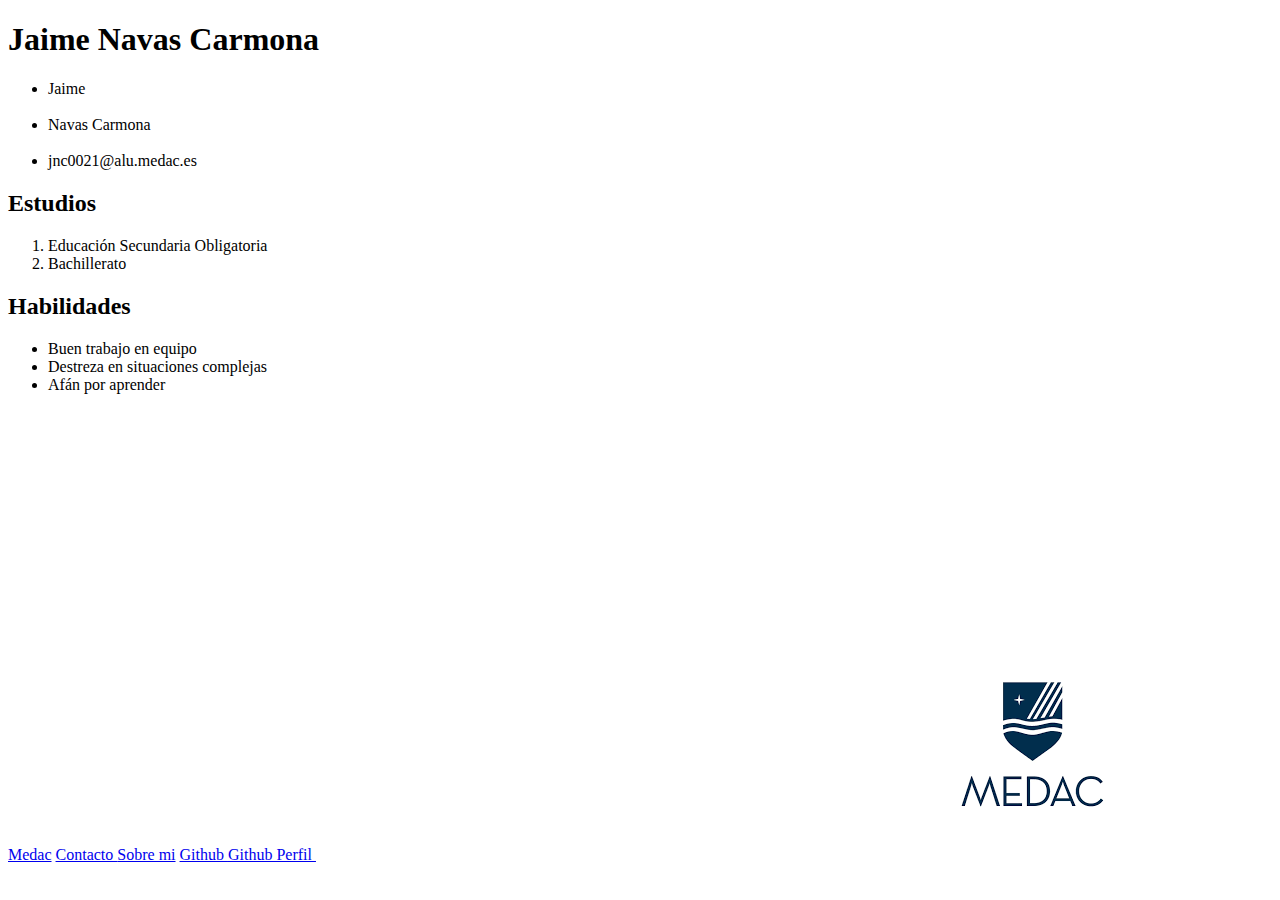
<file: index.html>
<!DOCTYPE html>
<html lang="en">
<head>
    <meta charset="UTF-8">
    <meta name="viewport" content="width=device-width, initial-scale=1.0">
    <title>Mi curriculum vitae</title>
   <h1>Jaime Navas Carmona</h1> 
   <div>
    <ul><p>
       <li>Jaime</li> <br>
        <li>Navas Carmona</li><br>
        <li>jnc0021@alu.medac.es</li>
    </p>
        
    </ul>
   </div>
</head>
<body>
    <h2>Estudios</h2>
    <ol>
<li>Educación Secundaria Obligatoria</li>
<li>Bachillerato</li>

    </ol>
    <h2>Habilidades</h2>
    <ul>
        <li>Buen trabajo en equipo</li>
        <li>Destreza en situaciones complejas</li>
        <li>Afán por aprender</li>

    </ul>

    <a href="https://instituto.medac.es/">Medac</a>

    <a href="paginas/contacto.html" target="_self"> Contacto </a>

    <a href="paginas/sobremi.html" target="_blank"> Sobre mi</a>

    <a href=" https://github.com/Jaime3142/CurriculumVitae" target="_self"> Github </a>

    <a href=" https://jaime3142.github.io/CurriculumVitae/" target="_self"> Github Perfil </a>
    
    <iframe src="https://www.google.com/maps/embed?pb=!1m18!1m12!1m3!1d3152.6557525460744!2d-3.788306224648925!3d37.798106610816575!2m3!1f0!2f0!3f0!3m2!1i1024!2i768!4f13.1!3m3!1m2!1s0xd6dd7dec3dd20ad%3A0x4fad82fdbe189c8!2sMEDAC%20Aventura%20Formaci%C3%B3n%20Profesional!5e0!3m2!1ses!2ses!4v1728993801164!5m2!1ses!2ses" width="600" height="450" style="border:0;" allowfullscreen="" loading="lazy" referrerpolicy="no-referrer-when-downgrade"> Ubicación centro </iframe>

    
<img src="img/descarga.png">
</file>
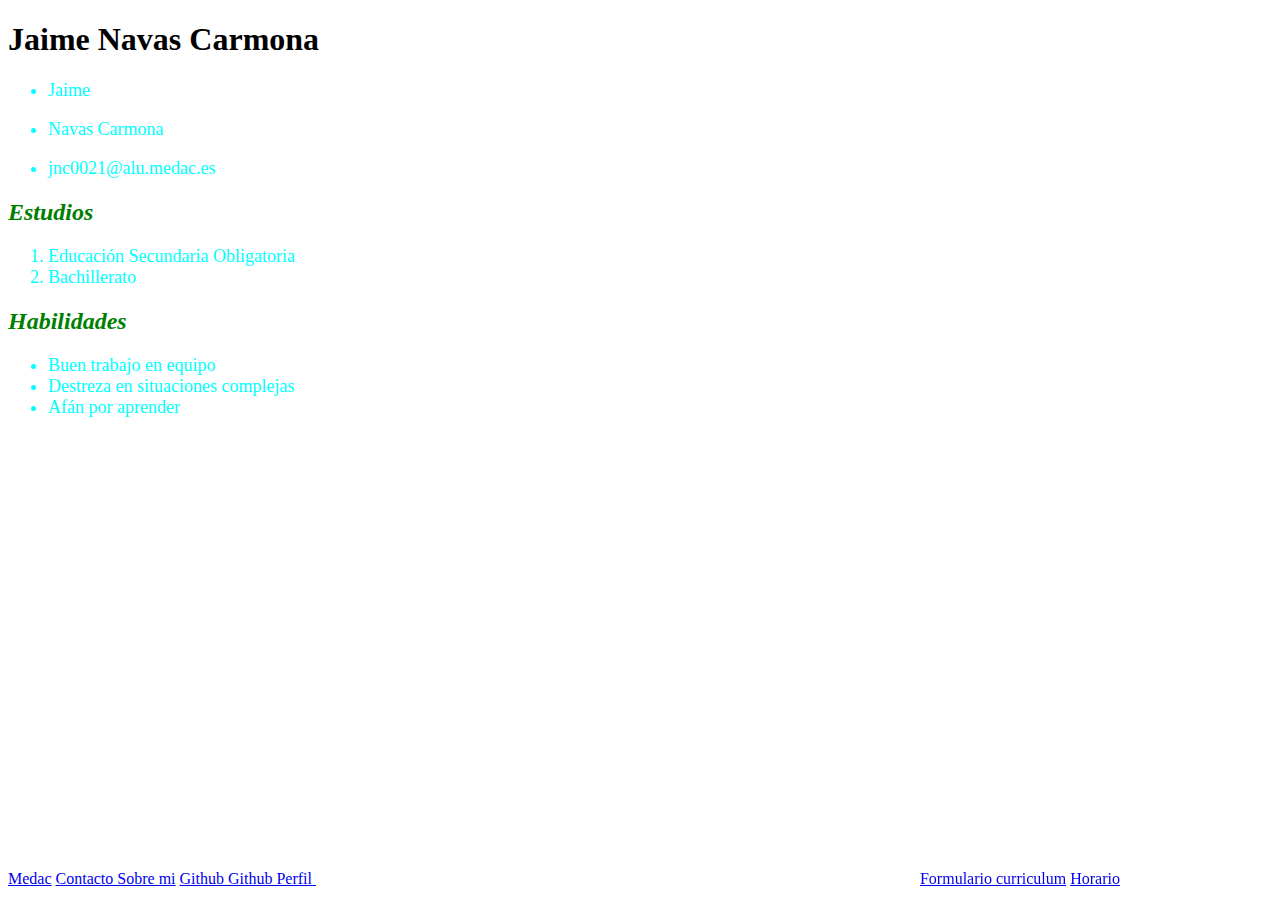
<file: Curriculum-Vitae/index.html>
<!DOCTYPE html>
<html lang="en">
<head>
    <meta charset="UTF-8">
    <meta name="viewport" content="width=device-width, initial-scale=1.0">
    <title>Mi curriculum vitae</title>
    <link rel="stylesheet" href="css/style.css">
   <h1>Jaime Navas Carmona</h1> 
   <div>
    <ul><p>
       <li>Jaime</li> <br>
        <li>Navas Carmona</li><br>
        <li>jnc0021@alu.medac.es</li>
    </p>
        
    </ul>
   </div>
</head>
<body>
    <h2>Estudios</h2>
    <ol>
<li>Educación Secundaria Obligatoria</li>
<li>Bachillerato</li>

    </ol>
    <h2>Habilidades</h2>
    <ul>
        <li>Buen trabajo en equipo</li>
        <li>Destreza en situaciones complejas</li>
        <li>Afán por aprender</li>

    </ul>

    <a href="https://instituto.medac.es/">Medac</a>

    <a href="paginas/contacto.html" target="_self"> Contacto </a>

    <a href="paginas/sobremi.html" target="_blank"> Sobre mi</a>

    <a href=" https://github.com/Jaime3142/CurriculumVitae" target="_self"> Github </a>

    <a href=" https://jaime3142.github.io/CurriculumVitae/" target="_self"> Github Perfil </a>
    
    <iframe src="https://www.google.com/maps/embed?pb=!1m18!1m12!1m3!1d3152.6557525460744!2d-3.788306224648925!3d37.798106610816575!2m3!1f0!2f0!3f0!3m2!1i1024!2i768!4f13.1!3m3!1m2!1s0xd6dd7dec3dd20ad%3A0x4fad82fdbe189c8!2sMEDAC%20Aventura%20Formaci%C3%B3n%20Profesional!5e0!3m2!1ses!2ses!4v1728993801164!5m2!1ses!2ses" width="600" height="450" style="border:0;" allowfullscreen="" loading="lazy" referrerpolicy="no-referrer-when-downgrade"> Ubicación centro </iframe>

    <a href = "paginas/formulario.html">Formulario curriculum</a>

    <a href="paginas/horario.html">Horario</a>



</body>
</html>
</file>
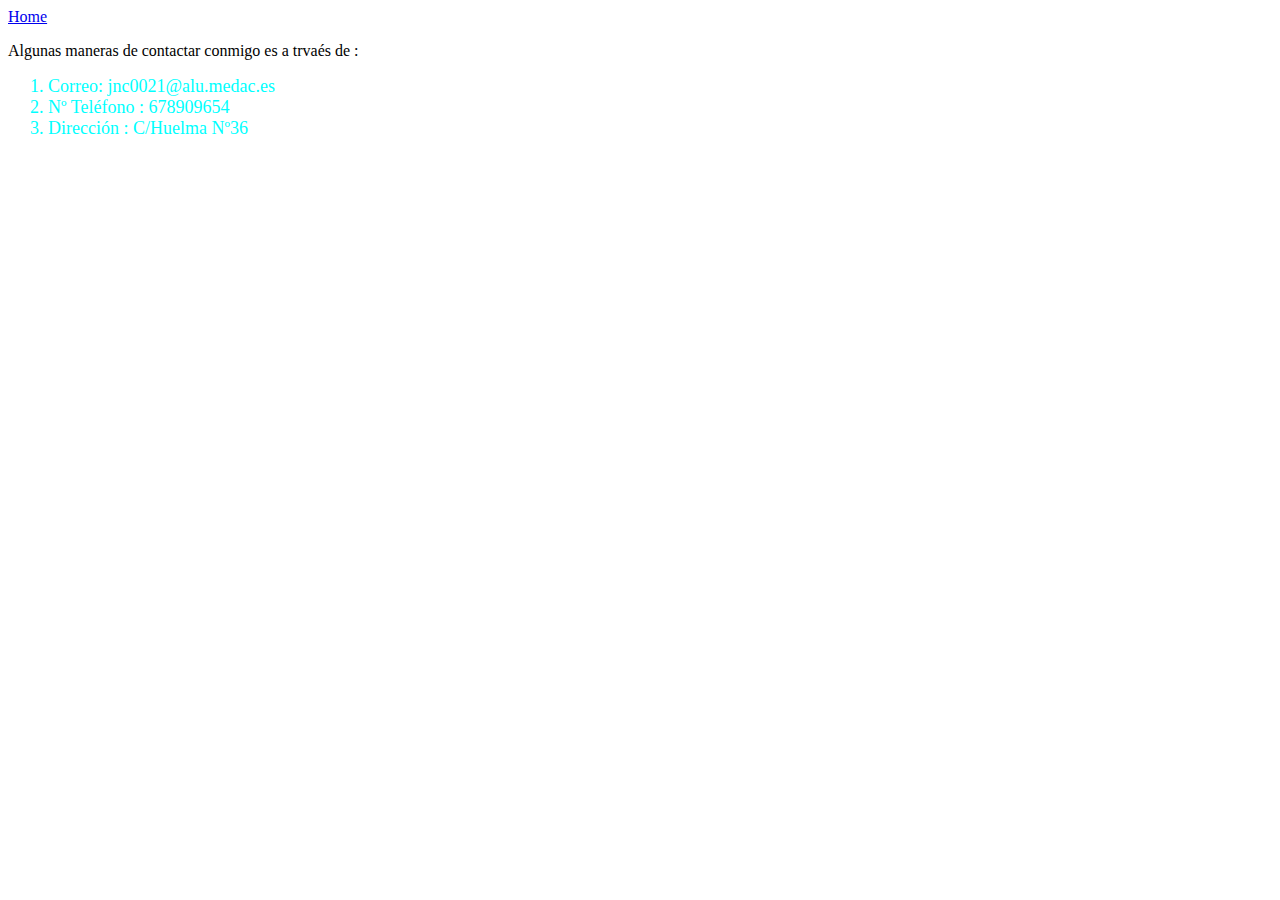
<file: paginas/contacto.html>
<!DOCTYPE html>
<html lang="en">
<head>
    <meta charset="UTF-8">
    <meta name="viewport" content="width=device-width, initial-scale=1.0">
    <title>Contacto</title>
    <link rel="stylesheet" href="../css/style.css">
</head>



<body>
    <a href="../index.html">Home</a>

    <div>

        <p>Algunas maneras de contactar conmigo es a trvaés de : </p>
<ol>
    <li>Correo: jnc0021@alu.medac.es</li>
    <li>Nº Teléfono : 678909654</li>
    <li>Dirección : C/Huelma Nº36</li>





</ol>


    </div>
</body>
</html>
</file>
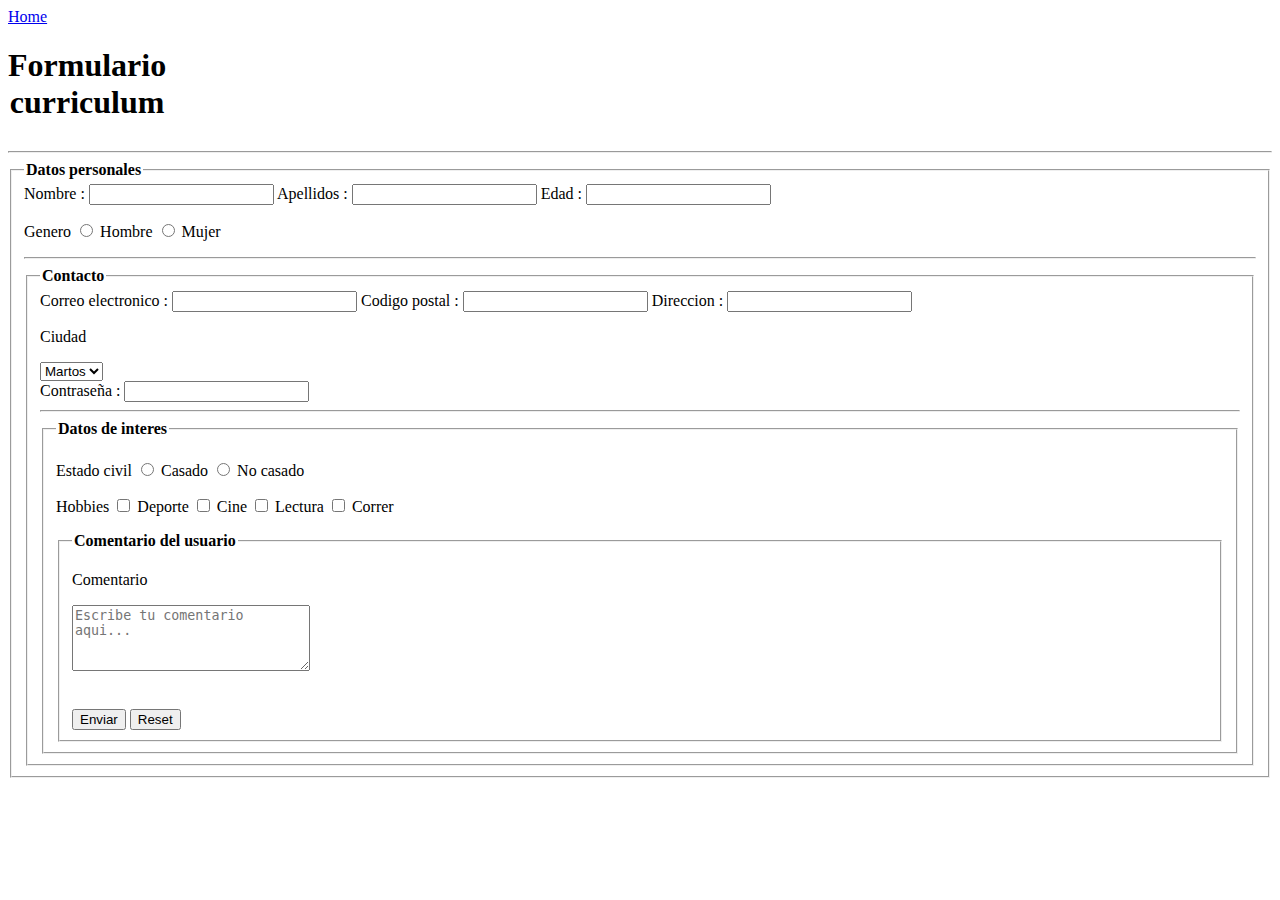
<file: paginas/formulario.html>
<!DOCTYPE html>
<html lang="en">
<head>
    <meta charset="UTF-8">
    <meta name="viewport" content="width=device-width, initial-scale=1.0">
    <title>Formulario</title>
    <link rel="stylesheet" href="../css/style.css">
    
    
</head>
<body>
    <a href="../index.html">Home</a>
    <table>
    <caption> <h1>Formulario curriculum </h1></caption>
    
</table>
<hr>
<thead>

<fieldset>
    <legend><b>Datos personales</b></legend>

<tbody>
    <form action="http://localhost/proceso.php" method="post">
       Nombre : <input type="text" name="nombre">
   
       <form action="http://localhost/proceso.php" method="post">
           Apellidos : <input type="text" name="apellidos">
   
           <form action="http://localhost/proceso.php" method="post">
               Edad : <input type="text" name="edad">
   
       <p> Genero
           <input type="radio" name="sexo" value="h"> Hombre
           <input type="radio" name="sexo" value="m"> Mujer 
       </p>
       </form>


       <hr>


       <fieldset>
        <legend><b>Contacto</b></legend>
   
    <tbody>
        <form action="http://localhost/proceso.php" method="post">
           Correo electronico : <input type="text" name="correo electronico">
       
           <form action="http://localhost/proceso.php" method="post">
               Codigo postal : <input type="text" name="Codigo postal">
       
               <form action="http://localhost/proceso.php" method="post">
                   Direccion : <input type="text" name="Direccion">
       
         <form action="http://localhost/proceso.php" method=" post">
            <p>Ciudad</p>
            <select name = "opciones">
<option value="1">Martos</option>
<option value="1">Ubeda</option>
<option value="1">Jaen</option>
</form>
            </select>

            <form action="http://localhost/proceso.php" method="post">
                Contraseña : <input type="password" name="Contraseña    ">
           
                <hr>

                <fieldset>
                    <legend><b>Datos de interes</b></legend>
                
                <tbody>
                    <p> Estado civil
                        <input type="radio" name="Casado" value="text"> Casado
                        <input type="radio" name="No casado" value="text"> No casado 
                    </p>
                       <p> Hobbies
                           <input type="checkbox" name="Deporte" value="Deporte"> Deporte
                           <input type="checkbox" name="Cine" value="Cine"> Cine 
                           <input type="checkbox" name="Lectura" value="Lectura"> Lectura 
                           <input type="checkbox" name="Correr" value="Correr"> Correr 
                       </p>
                       
                       </form>

                       <fieldset>
                        <legend><b>Comentario del usuario</b></legend>
                    
                    <tbody>
                       <p>Comentario</p> 
                       <p><textarea name="comentario" placeholder="Escribe tu comentario aqui..." cols="27" rows="4"></textarea></p>


                       <br>
                       <input type="submit" value="Enviar"> 
                       <input type="reset" value="Reset" /><br />
   </tbody>
</thead>

 





    
</body>
</html>
</file>
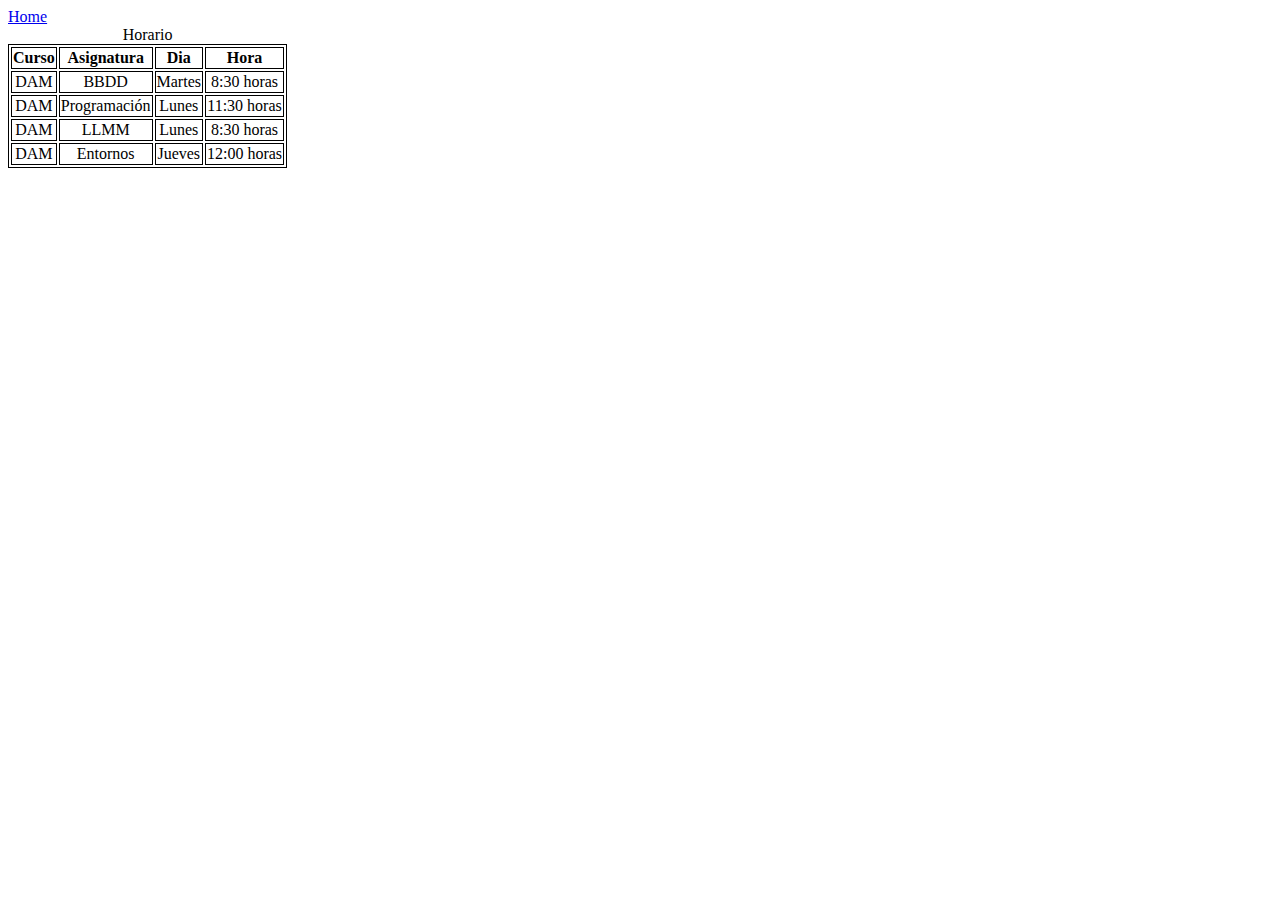
<file: paginas/horario.html>
<!DOCTYPE html>
<html lang="en">
<head>
    <meta charset="UTF-8">
    <meta name="viewport" content="width=device-width, initial-scale=1.0">
    <title>Horario</title>
    <link rel="stylesheet" href="../css/style.css">
    
    <style>
        table,th,td{
            border: 1px solid black;
            text-align: center;
        }
    </style>
</head>
<body>
    <a href="../index.html">Home</a>
    <table>
        <caption>Horario</caption>
        <thead>
            <tr>
                <th>Curso</th>
                <th>Asignatura</th>
                <th>Dia</th>
                <th>Hora</th>
            </tr>
        </thead>
       <tbody>
        <tr>
            <td>DAM</td>
            <td>BBDD</td>
            <td>Martes</td>
            <td>8:30 horas</td>
        </tr>
        <tr>
            <td>DAM</td>
            <td >Programación</td>
            <td>Lunes</td>
            <td>11:30 horas</td>
        </tr>

        <tr>
            <td>DAM</td>
            <td >LLMM</td>
            <td>Lunes</td>
            <td>8:30 horas</td>
        </tr>

        <tr>
            <td>DAM</td>
            <td rowspan="4" >Entornos</td>
            <td>Jueves</td>
            <td>12:00 horas</td>
        </tr>
       </tbody> 
       
      </table>
    
</body>
</html>
</file>
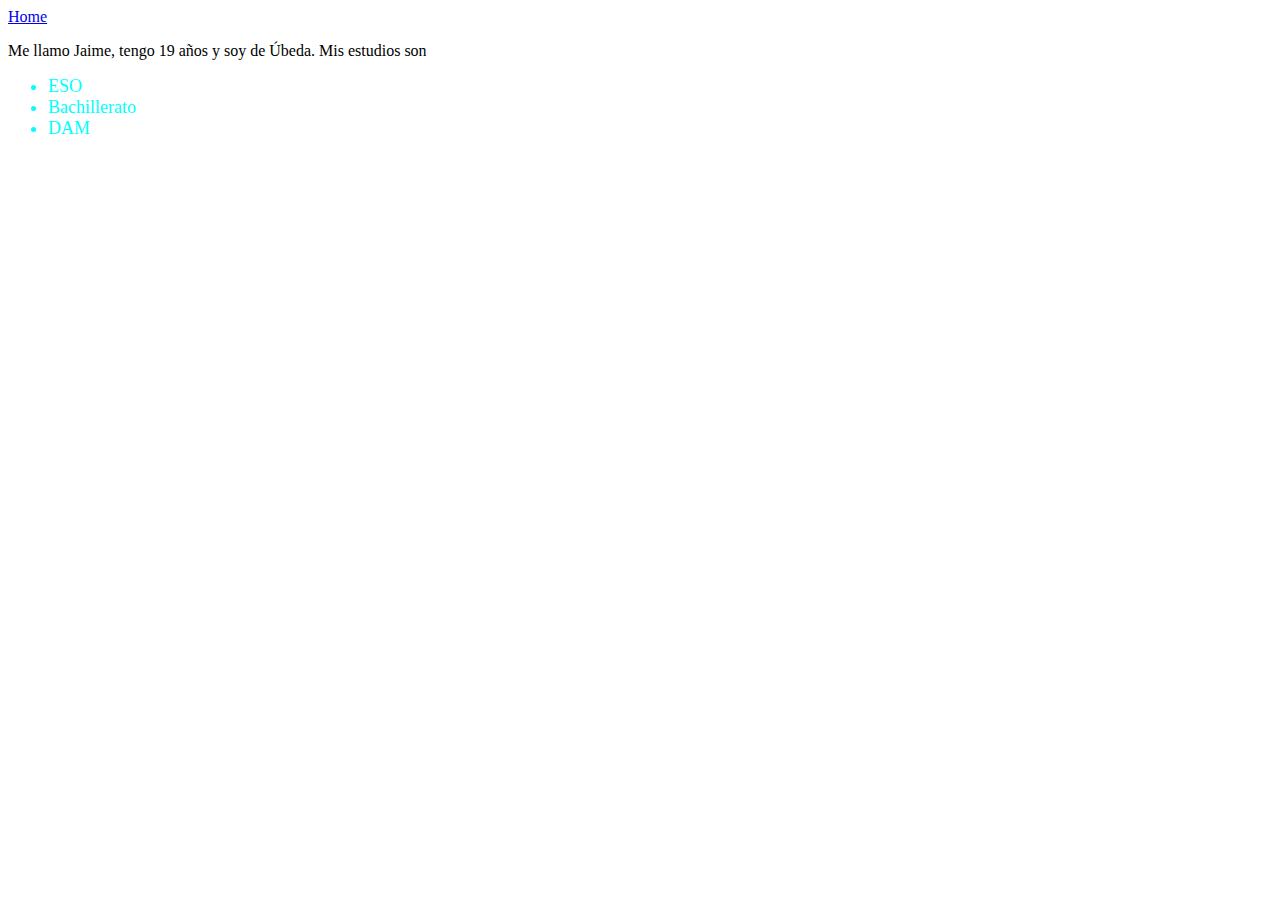
<file: paginas/sobremi.html>
<!DOCTYPE html>
<html lang="en">
<head>
    <meta charset="UTF-8">
    <meta name="viewport" content="width=device-width, initial-scale=1.0">
    <title>Sobre mi</title>
    <link rel="stylesheet" href="../css/style.css">
</head>

<body>
    <a href="../index.html">Home</a>

    <div>
        <p>Me llamo Jaime, tengo 19 años y soy de Úbeda. Mis estudios son</p>
<ul>
<li>ESO</li>
<li>Bachillerato</li>
<li>DAM</li>


</ul>

    </div>
</body>

<!DOCTYPE html>
<html lang="en">
<head>
    <meta charset="UTF-8">
    <meta name="viewport" content="width=device-width, initial-scale=1.0">
    <title>Sobre mi</title>
</head>

<body>
    
</body>

</html>
</file>
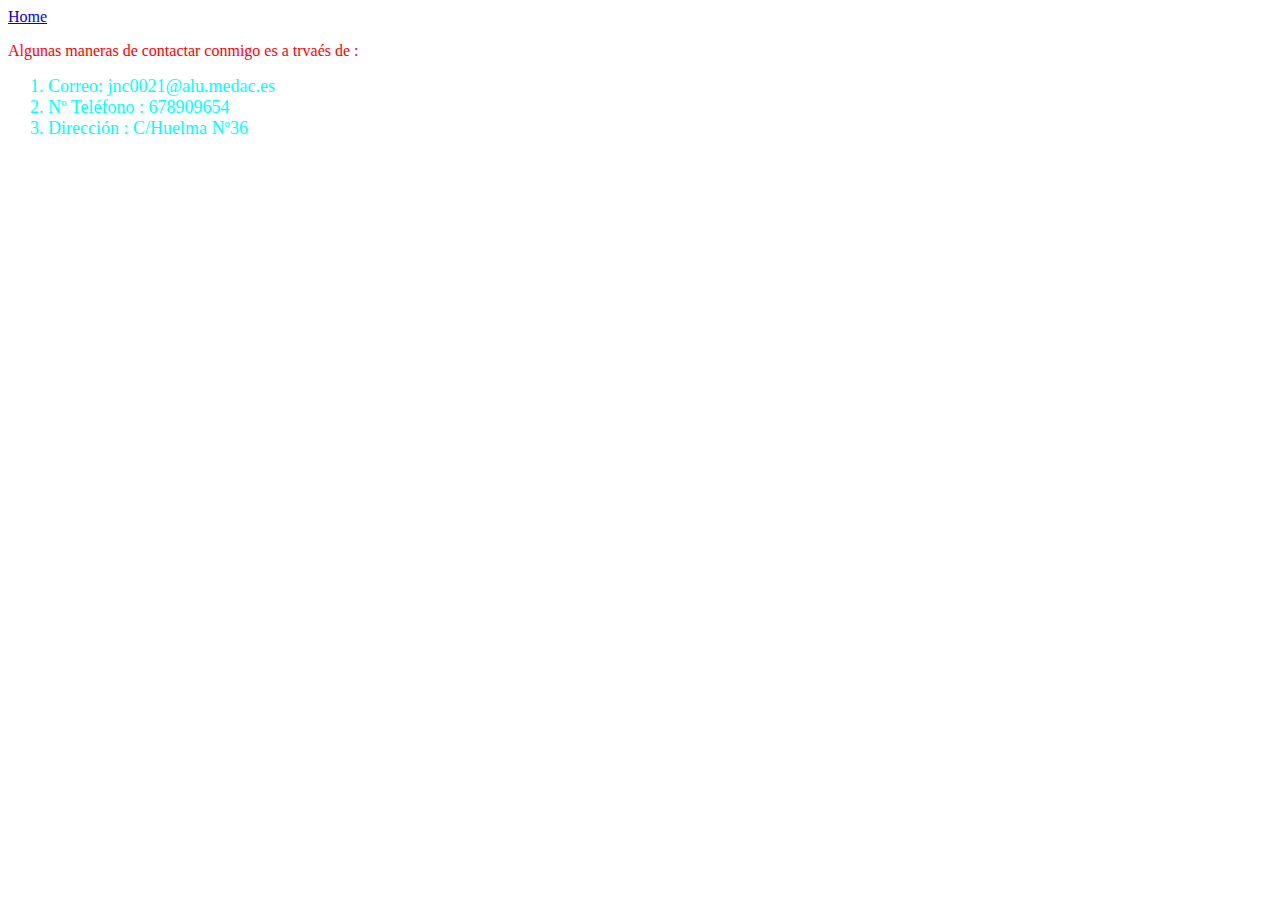
<file: Curriculum-Vitae/paginas/contacto.html>
<!DOCTYPE html>
<html lang="en">
<head>
    <meta charset="UTF-8">
    <meta name="viewport" content="width=device-width, initial-scale=1.0">
    <title>Contacto</title>
    <link rel="stylesheet" href="../css/style.css">
</head>



<body>
    <a href="../index.html">Home</a>

    <div>

        <p>Algunas maneras de contactar conmigo es a trvaés de : </p>
<ol>
    <li>Correo: jnc0021@alu.medac.es</li>
    <li>Nº Teléfono : 678909654</li>
    <li>Dirección : C/Huelma Nº36</li>





</ol>


    </div>
</body>
</html>
</file>
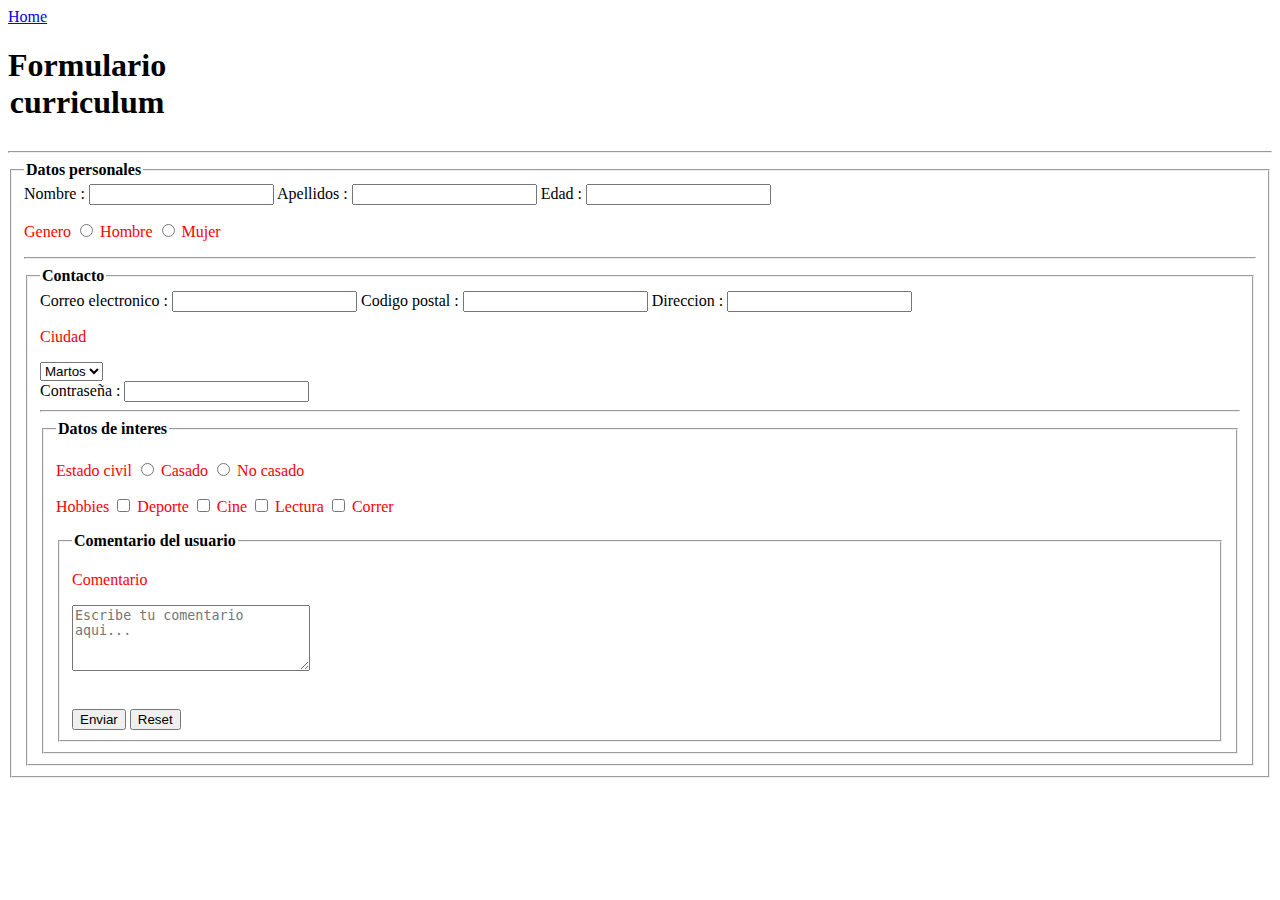
<file: Curriculum-Vitae/paginas/formulario.html>
<!DOCTYPE html>
<html lang="en">
<head>
    <meta charset="UTF-8">
    <meta name="viewport" content="width=device-width, initial-scale=1.0">
    <title>Formulario</title>
    <link rel="stylesheet" href="../css/style.css">
    
    
</head>
<body>
    <a href="../index.html">Home</a>
    <table>
    <caption> <h1>Formulario curriculum </h1></caption>
    
</table>
<hr>
<thead>

<fieldset>
    <legend><b>Datos personales</b></legend>

<tbody>
    <form action="http://localhost/proceso.php" method="post">
       Nombre : <input type="text" name="nombre">
   
       <form action="http://localhost/proceso.php" method="post">
           Apellidos : <input type="text" name="apellidos">
   
           <form action="http://localhost/proceso.php" method="post">
               Edad : <input type="text" name="edad">
   
       <p> Genero
           <input type="radio" name="sexo" value="h"> Hombre
           <input type="radio" name="sexo" value="m"> Mujer 
       </p>
       </form>


       <hr>


       <fieldset>
        <legend><b>Contacto</b></legend>
   
    <tbody>
        <form action="http://localhost/proceso.php" method="post">
           Correo electronico : <input type="text" name="correo electronico">
       
           <form action="http://localhost/proceso.php" method="post">
               Codigo postal : <input type="text" name="Codigo postal">
       
               <form action="http://localhost/proceso.php" method="post">
                   Direccion : <input type="text" name="Direccion">
       
         <form action="http://localhost/proceso.php" method=" post">
            <p>Ciudad</p>
            <select name = "opciones">
<option value="1">Martos</option>
<option value="1">Ubeda</option>
<option value="1">Jaen</option>
</form>
            </select>

            <form action="http://localhost/proceso.php" method="post">
                Contraseña : <input type="password" name="Contraseña    ">
           
                <hr>

                <fieldset>
                    <legend><b>Datos de interes</b></legend>
                
                <tbody>
                    <p> Estado civil
                        <input type="radio" name="Casado" value="text"> Casado
                        <input type="radio" name="No casado" value="text"> No casado 
                    </p>
                       <p> Hobbies
                           <input type="checkbox" name="Deporte" value="Deporte"> Deporte
                           <input type="checkbox" name="Cine" value="Cine"> Cine 
                           <input type="checkbox" name="Lectura" value="Lectura"> Lectura 
                           <input type="checkbox" name="Correr" value="Correr"> Correr 
                       </p>
                       
                       </form>

                       <fieldset>
                        <legend><b>Comentario del usuario</b></legend>
                    
                    <tbody>
                       <p>Comentario</p> 
                       <p><textarea name="comentario" placeholder="Escribe tu comentario aqui..." cols="27" rows="4"></textarea></p>


                       <br>
                       <input type="submit" value="Enviar"> 
                       <input type="reset" value="Reset" /><br />
   </tbody>
</thead>

 





    
</body>
</html>
</file>
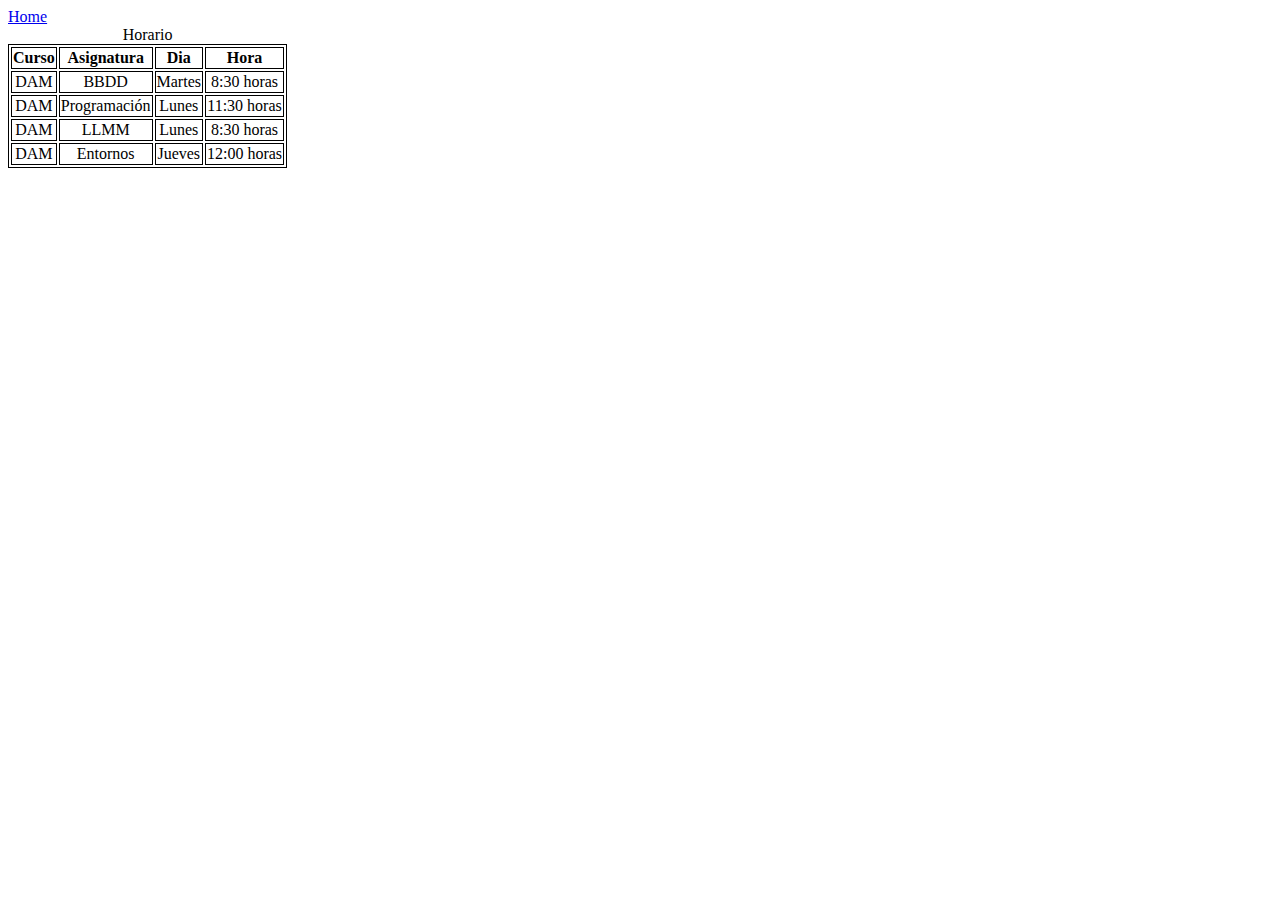
<file: Curriculum-Vitae/paginas/horario.html>
<!DOCTYPE html>
<html lang="en">
<head>
    <meta charset="UTF-8">
    <meta name="viewport" content="width=device-width, initial-scale=1.0">
    <title>Horario</title>
    <link rel="stylesheet" href="../css/style.css">
    
    <style>
        table,th,td{
            border: 1px solid black;
            text-align: center;
        }
    </style>
</head>
<body>
    <a href="../index.html">Home</a>
    <table>
        <caption>Horario</caption>
        <thead>
            <tr>
                <th>Curso</th>
                <th>Asignatura</th>
                <th>Dia</th>
                <th>Hora</th>
            </tr>
        </thead>
       <tbody>
        <tr>
            <td>DAM</td>
            <td>BBDD</td>
            <td>Martes</td>
            <td>8:30 horas</td>
        </tr>
        <tr>
            <td>DAM</td>
            <td >Programación</td>
            <td>Lunes</td>
            <td>11:30 horas</td>
        </tr>

        <tr>
            <td>DAM</td>
            <td >LLMM</td>
            <td>Lunes</td>
            <td>8:30 horas</td>
        </tr>

        <tr>
            <td>DAM</td>
            <td rowspan="4" >Entornos</td>
            <td>Jueves</td>
            <td>12:00 horas</td>
        </tr>
       </tbody> 
       
      </table>
    
</body>
</html>
</file>
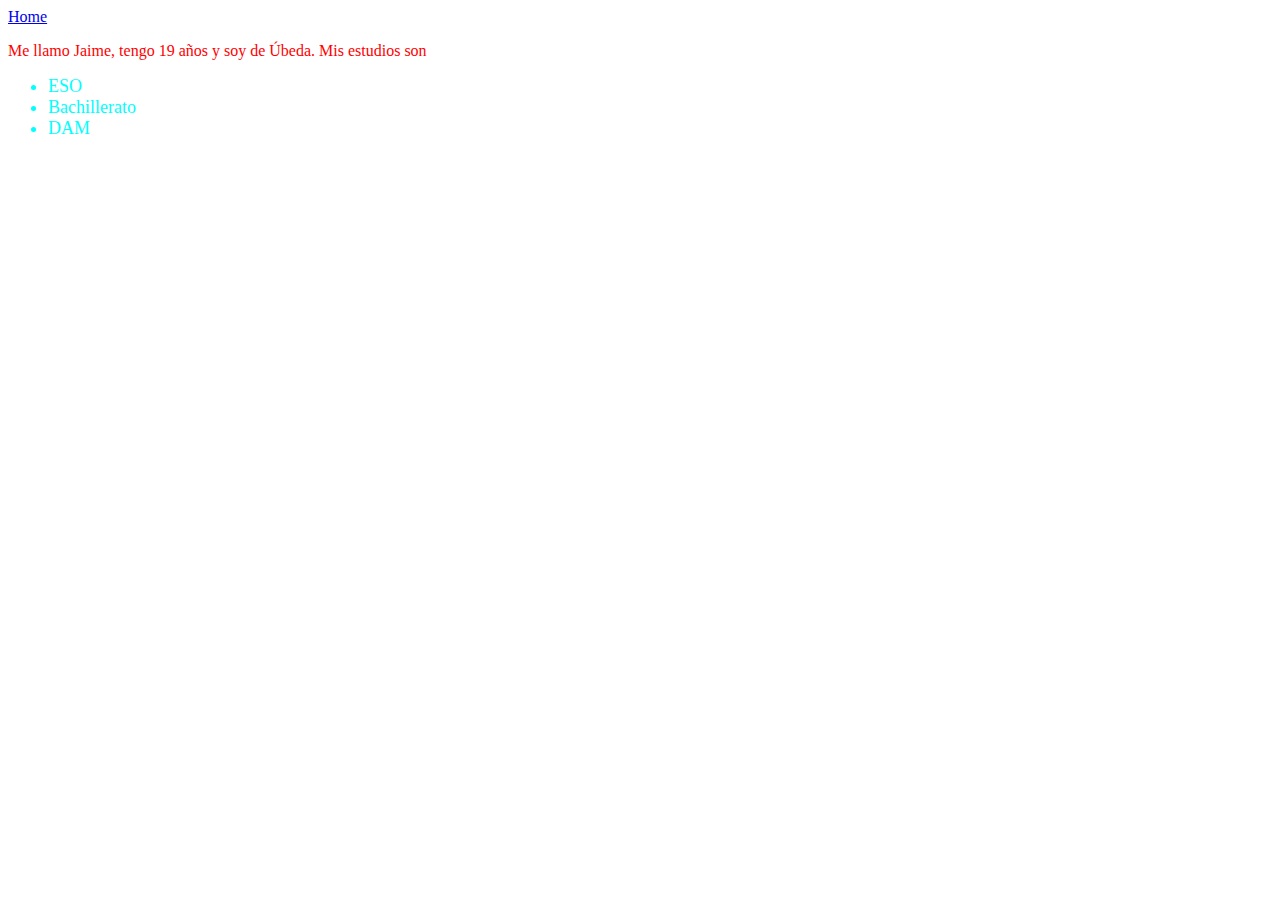
<file: Curriculum-Vitae/paginas/sobremi.html>
<!DOCTYPE html>
<html lang="en">
<head>
    <meta charset="UTF-8">
    <meta name="viewport" content="width=device-width, initial-scale=1.0">
    <title>Sobre mi</title>
    <link rel="stylesheet" href="../css/style.css">
</head>

<body>
    <a href="../index.html">Home</a>

    <div>
        <p>Me llamo Jaime, tengo 19 años y soy de Úbeda. Mis estudios son</p>
<ul>
<li>ESO</li>
<li>Bachillerato</li>
<li>DAM</li>


</ul>

    </div>
</body>
</html>
</file>
<file: Curriculum-Vitae/css/style.css>
li{
    color: aqua;
    font-size: large;
}
p{
    color: red;
    
}
h2{
    color: green;
    font-style: italic;
}
</file>
<file: css/style.css>
li{
    color: aqua;
    font-size: large;
}
</file>
